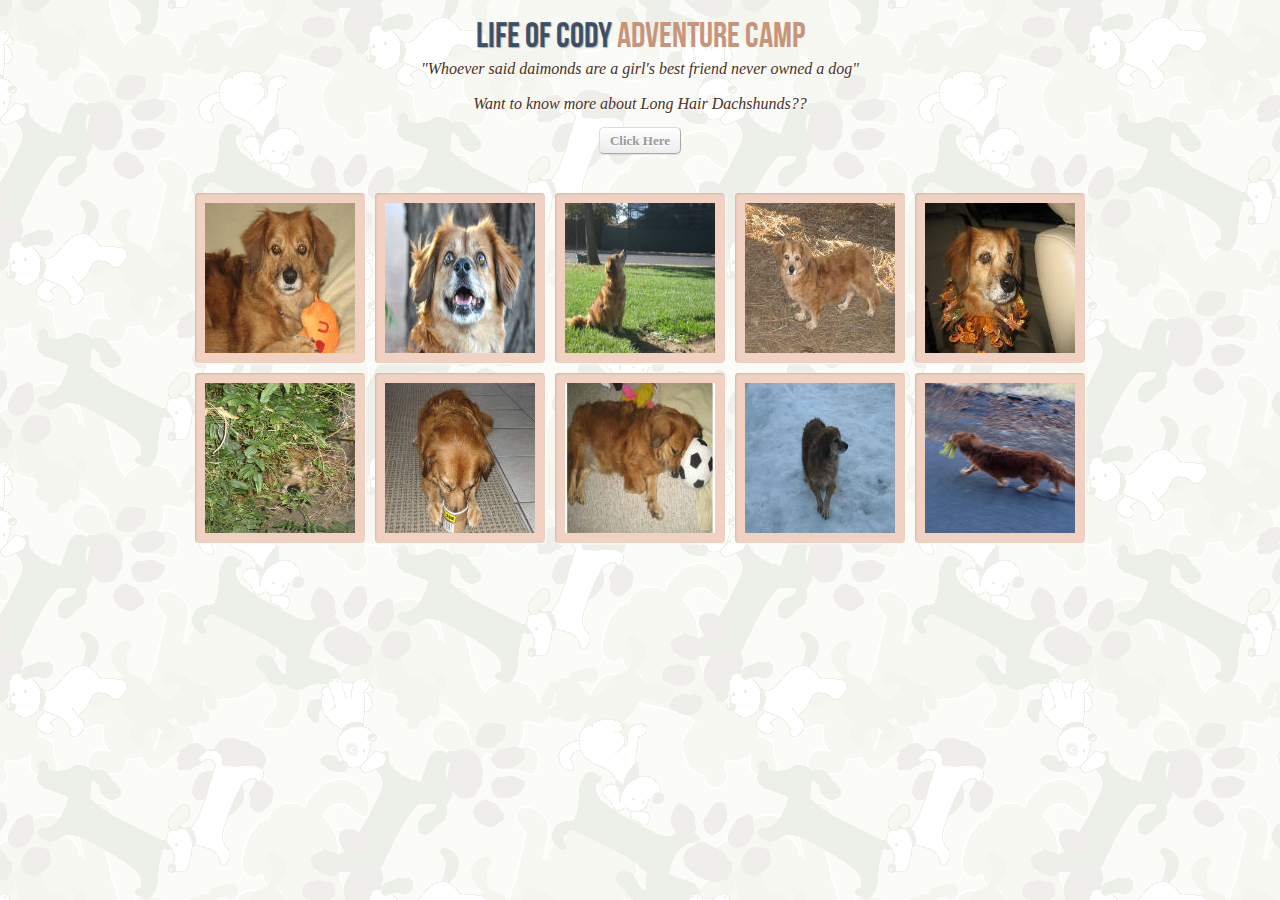
<file: CSS3-transitions/index.html>
<!DOCTYPE html>
 <html class="no-js" lang="en">
    <head>
		<meta charset="UTF-8" />
        <meta http-equiv="X-UA-Compatible" content="IE=edge,chrome=1"> 
        <title>CSS3 Image Transitions</title>
        <meta name="viewport" content="width=device-width, initial-scale=1.0"> 
        <meta name="description" content="CSS3 Lightbox - A CSS-only lightbox" />
        <meta name="keywords" content="css3, lightbox, overlay, effect, images, thumbnails" />
       <!-- Links to the stylesheet -->
        <link rel="stylesheet" type="text/css" href="css/demo.css" />
        <link rel="stylesheet" type="text/css" href="css/style.css" />
    </head>
    <body id="page">
        <div class="container">
   				<div class="clr"></div>
			<header>
				<h1>Life Of Cody <span>Adventure Camp</span></h1>
				<h2>"Whoever said daimonds are a girl's best friend never owned a dog"</h2><br>
			<!-- 	<h3>Image transition using CSS</h3><br> -->

				<h2>Want to know more about Long Hair Dachshunds??</h2>
				<p class="code-demos">
				<a class="current-demo" href="http://en.wikipedia.org/wiki/Dachshund">Click Here</a>
				</p>
			</header>
			<section>
				<ul class="lb-album">
						<!-- Setting up the properties of image 1-->
					<li>
						<a href="#image-1">
							<img src="images/thumbs/1.jpg" alt="image01">
							<span>Valentine's day</span>
						</a>
						<div class="lb-overlay" id="image-1">
							<a href="#page" class="lb-close">x Close</a>
							<img src="images/full/1.jpg" alt="image01" />
							<div>
								<h3>My Valentine<span></h3>
								<p>With his valentine's day gift</p>
							</div>
							
						</div>
					</li>
						
						<!-- setting up the properties of image 2-->
					<li>
						<a href="#image-2">
							<img src="images/thumbs/2.jpg" alt="image02">
							<span>Smiley Dog</span>
						</a>
						<div class="lb-overlay" id="image-2">
							<img src="images/full/2.jpg" alt="image02" />
							<div>							
								<h3>Thousand words in a smile<span></h3>
								<p>Have you seen a dog smile?</p>
							</div>
							<a href="#page" class="lb-close">x Close</a>
						</div>
					</li>
					<!-- setting up the properties of image 3 -->
					<li>
						<a href="#image-3">
							<img src="images/thumbs/3.jpg" alt="image03">
							<span>Squirrel Hunter</span>
						</a>
						<div class="lb-overlay" id="image-3">
							<img src="images/full/3.jpg" alt="image03" />
							<div>							
								<h3>Meh! how long should I wait<span></h3>
								<p>Long wait for a squirrel on the tree</p>
							</div>
							<a href="#page" class="lb-close">x Close</a>
						</div>
					</li>
					<!-- setting up the properties of image 4-->
					<li>
						<a href="#image-4">
							<img src="images/thumbs/4.jpg" alt="image04">
							<span>Gaze</span>
						</a>
						<div class="lb-overlay" id="image-4">
							<img src="images/full/4.jpg" alt="image04" />
							<div>							
								<h3>Behind these Hazel Eyes<span></h3>
								<p>At his best when meeting other dogs of similar age
								</p>
							</div>
							<a href="#page" class="lb-close">x Close</a>
						</div>
					</li>
					<!-- setting up the properties image 5-->
					<li>
						<a href="#image-5">
							<img src="images/thumbs/5.jpg" alt="image05">
							<span>Halloween</span>
						</a>
						<div class="lb-overlay" id="image-5">
							<img src="images/full/5.jpg" alt="image05" />
							<div>							
								<h3>Happy Halloween<span>/don't I look sazzy?/</h3>
								<p>In halloween costume and he loves to flaunt it</p>
							</div>
							<a href="#page" class="lb-close">x Close</a>
						</div>
					</li>
					<!-- setting up the properties of image 6 -->
					<li>
						<a href="#image-6">
							<img src="images/thumbs/6.jpg" alt="image06">
							<span>Camouflage</span>
						</a>
						<div class="lb-overlay" id="image-6">
							<img src="images/full/6.jpg" alt="image06" />
							<div>							
								<h3>Hidden behind the bushes</h3>
								<p>The master mind ready to hunt rabbits</p>
							</div>
							<a href="#page" class="lb-close">x Close</a>
						</div>
					</li>
					<!-- setting up the properties of image 7 -->
					<li>
						<a href="#image-7">
							<img src="images/thumbs/7.jpg" alt="image07">
							<span>Ice-cream Love</span>
						</a>
						<div class="lb-overlay" id="image-7">
							<img src="images/full/7.jpg" alt="image07" />
							<div>							
								<h3>Making Life Better</h3>
								<p>Love for ice-cream can never be replaced</p>
							</div>
							<a href="#page" class="lb-close">x Close</a>
						</div>
					</li>
					<!-- setting up the properties of image 8 -->
					<li>
						<a href="#image-8">
							<img src="images/thumbs/8.jpg" alt="image08">
							<span>The Dream</span>
						</a>
						<div class="lb-overlay" id="image-8">
							<img src="images/full/8.jpg" alt="image08" />
							<div>							
								<h3>Most priced possesion</h3>
								<p>His most favorite toy</p>
							</div>
							<a href="#page" class="lb-close">x Close</a>
						</div>
					</li>
					<!-- setting up the properties of image 9 -->
					<li>
						<a href="#image-9">
							<img src="images/thumbs/9.jpg" alt="image09">
							<span>Snow Dog</span>
						</a>
						<div class="lb-overlay" id="image-9">
							<img src="images/full/9.jpg" alt="image09" />
							<div>							
								<h3>Red nose doggy</h3>
								<p>Loves to play in the snow and leave his foot prints</p>
							</div>
							<a href="#page" class="lb-close">x Close</a>
						</div>
					</li>
					<!-- setting up the properties image 10 -->
					<li>
						<a href="#image-10">
							<img src="images/thumbs/10.jpg" alt="image10">
							<span>Macho Walk</span>
						</a>
						<div class="lb-overlay" id="image-10">
							<img src="images/full/10.jpg" alt="image10" />
							<div>							
								<h3>Toy comes with me</h3>
								<p>Walking with a toy in his mouth</p>
							</div>
							<a href="#page" class="lb-close">x Close</a>
						</div>
					</li>
				</ul>
			</section>
        </div>
    </body>
</html>
</file>
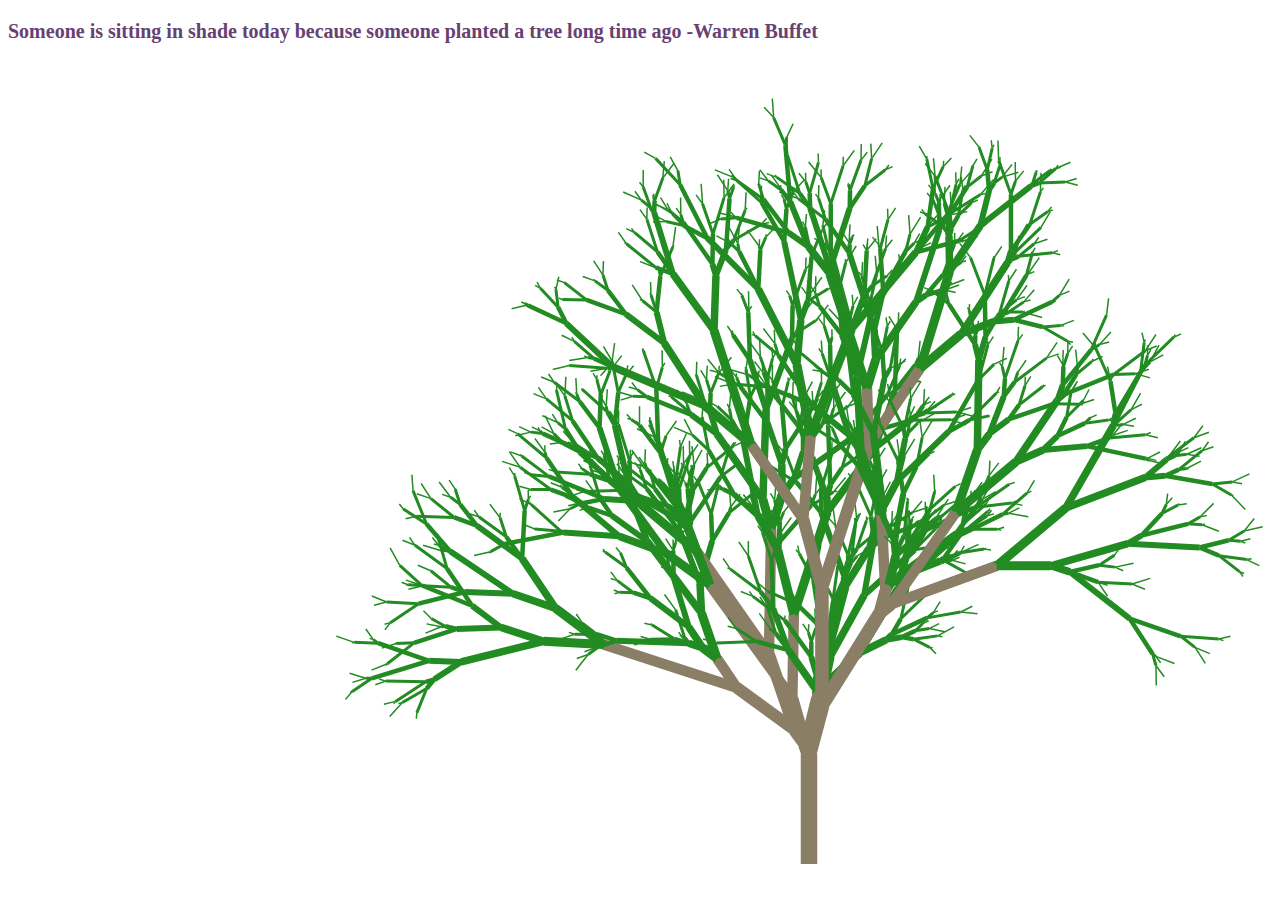
<file: canvas_tree.html>
<!doctype html>
<html lang="en">
	<head>
	    <meta charset="UTF-8" />
	    <title>Simple Tree Using HTML5 Canvas and JS</title>
	    <link href='http://fonts.googleapis.com/css?family=Shadows+Into+Light' rel='stylesheet' type='text/css'>
	<head>
 		<script type="text/javascript">
 			window.onload = draw;
 			function draw(){
		  var canvas = document.getElementById('myCanvas');
		  if (canvas.getContext){
		    var context = canvas.getContext('2d');
		    drawFractalTree(context); 
		  }
		  else{
		    alert("HTML5 Canvas isn't supported by your browser!");
		  }
		}
	 	function drawFractalTree(context){
	 		drawTree(context, 800, 800, -90, 11);
	 	}
	 	function drawTree(context, x1, y1, angle, depth){
	 		var BRANCH_LENGTH = random(0, 20);
	 		if (depth != 0){
				var x2 = x1 + (cos(angle) * depth * BRANCH_LENGTH);
				var y2 = y1 + (sin(angle) * depth * BRANCH_LENGTH);
				
				drawLine(context, x1, y1, x2, y2, depth);
				drawTree(context, x2, y2, angle - random(15,20), depth - 1);
				drawTree(context, x2, y2, angle + random(15,20), depth - 1);
			}
		}
	 function drawLine(context, x1, y1, x2, y2, thickness){
			context.fillStyle   = '#000';
			if(thickness > 6)	
				context.strokeStyle = 'rgb(139,126, 102)'; //Brown		
			else
				context.strokeStyle = 'rgb(34,139,34)'; //Green
	 		
	 		context.lineWidth = thickness * 1.5;
			context.beginPath();

	 		context.moveTo(x1,y1);
			context.lineTo(x2, y2);
			
	 		context.closePath();
			context.stroke();
		}
	 	function cos (angle) {
			return Math.cos(deg_to_rad(angle));
		}
	 function sin (angle) {
			return Math.sin(deg_to_rad(angle));
		}
	 	function deg_to_rad(angle){
			return angle*(Math.PI/180.0);
		}
		// randon function randomly picks a pattern for the tree and displays each time we refresh the page
	function random(min, max){
			return min + Math.floor(Math.random()*(max+1-min));
		}
	</script>
 	<style type="text/css">
  	canvas { border: 1px solid white; }
    h3 {
  	font-style: bold;
  	font-size: 20px;
  	color: #674172;
  	font-family: 'Lobster', cursive;
  }
  </style>
 </head>
	<body>
	 <h3>Someone is sitting in shade today because someone planted a tree long time ago
	 			-Warren Buffet</h3>

	<!-- 	 Adding canvas for the tree -->
  <canvas id="myCanvas" width="1500" height="800"></canvas>
</body>
</html>
</file>
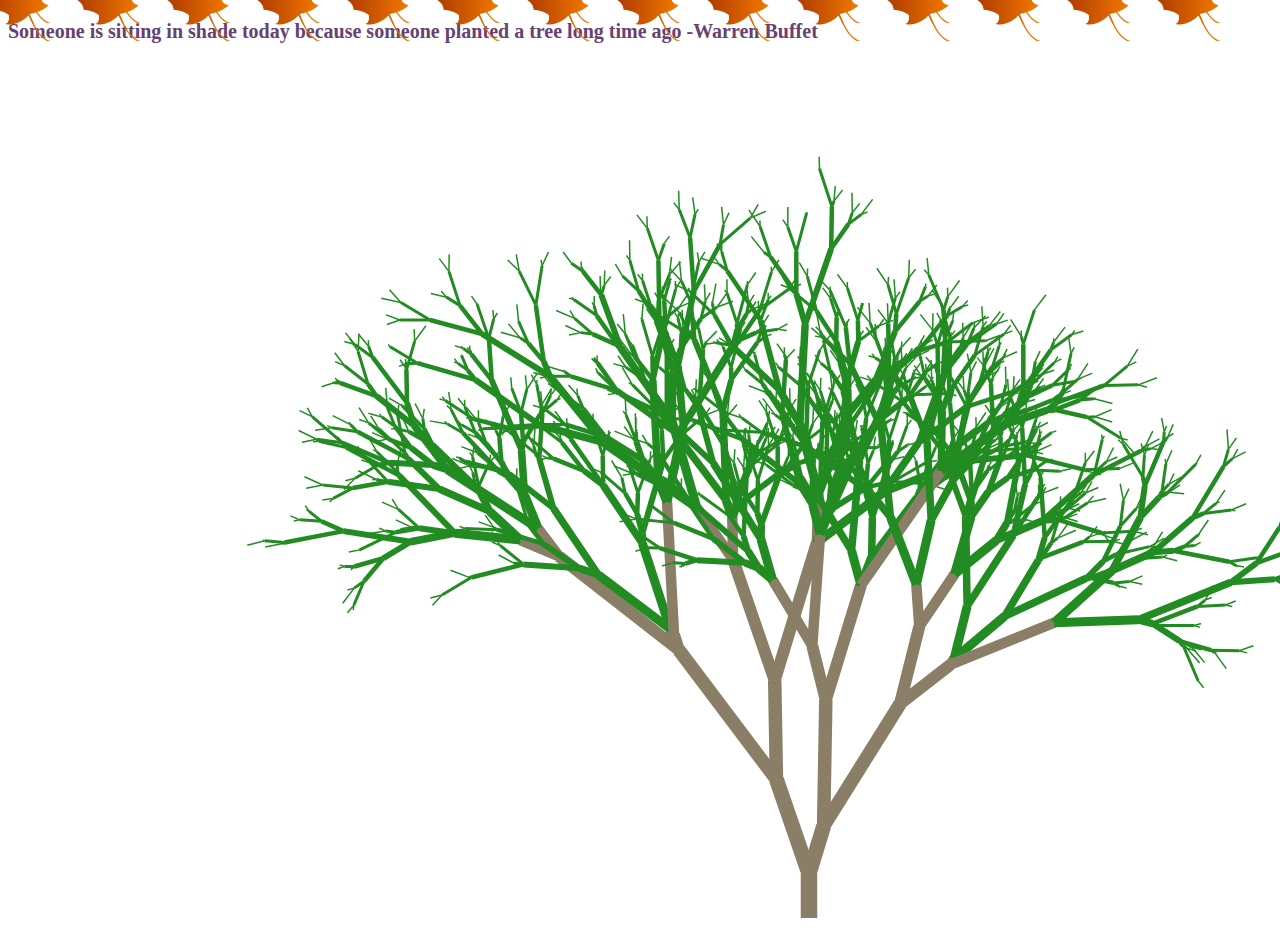
<file: falling_leaves/html5_tree.html>
<!doctype html>
<html lang="en">
 
<head>
<link href="style.css" rel="stylesheet" type="text/css">

<link href='http://fonts.googleapis.com/css?family=Shadows+Into+Light' rel='stylesheet' type='text/css'>
<script src= "script.js" type="text/javascript"></script>
<style type="text/css">
  canvas { border: 1px solid white; }
/*  body {
  	background-color: #81CFE0;
  }
  */
  h3 {
 /* 	font-family: lucida;*/
  	font-style: bold;
  	font-size: 20px;
  	color: #674172;
  	/*font-family: 'Shadows Into Light', cursive;*/
  	font-family: 'Lobster', cursive;
  }
</style>
</head>
 
<body>
	 <h3>Someone is sitting in shade today because someone planted a tree long time ago
	 			-Warren Buffet</h3>
	 	
	 	<!-- For falling leaves -->
	 <div class="fallingLeaves">
	 	<span></span>
		<span></span>
		<span></span>
		<span></span>
		<span></span>
		<span></span>
		<span></span>
		<span></span>
		<span></span>
		<span></span>
		<span></span>
		<span></span>
		<span></span>
		<span></span>
		<span></span>
		<span></span>
		<span></span>
		<span></span>
		<span></span>
		<span></span>
		<span></span>
		<span></span>
		<span></span>
		<span></span>
		<span></span>
		<span></span>
		<span></span>
		<span></span>
	</div>

<audio src="file:///Users/snasar/Downloads/Star_Spangled_Banner_instrumental.ogg" autoplay="autoplay" id="MusicPlayer">
	<embed src="http://file:///Users/snasar/Downloads/Star_Spangled_Banner_instrumental.ogg" autoplay="true" width="450" height="300" name="MusicPlayer" id="MusicPlayer" />
</audio>
<br />
  <canvas id="myCanvas" width="1500" height="800"></canvas>

</body>
</html>
</file>
<file: CSS3-transitions/css/demo.css>
@font-face {
    font-family: 'BebasNeueRegular';
    src: url('fonts/BebasNeue-webfont.eot');
    src: url('fonts/BebasNeue-webfont.eot?#iefix') format('embedded-opentype'),
         url('fonts/BebasNeue-webfont.woff') format('woff'),
         url('fonts/BebasNeue-webfont.ttf') format('truetype'),
         url('fonts/BebasNeue-webfont.svg#BebasNeueRegular') format('svg');
    font-weight: normal;
    font-style: normal;
}
/* CSS reset */
body,div,dl,dt,dd,ul,ol,li,h1,h2,h3,h4,h5,h6,pre,form,fieldset,input,textarea,p,blockquote,th,td { 
	margin:0;
	padding:0;
}
html,body {
	margin:0;
	padding:0;
}
table {
	border-collapse:collapse;
	border-spacing:0;
}
fieldset,img { 
	border:0;
}
input{
	border:1px solid #b0b0b0;
	padding:3px 5px 4px;
	color:#979797;
	width:190px;
}
address,caption,cite,code,dfn,th,var {
	font-style:normal;
	font-weight:normal;
}
ol,ul {
	list-style:none;
}
caption,th {
	text-align:left;
}
h1,h2,h3,h4,h5,h6 {
	font-size:100%;
	font-weight:normal;
}
q:before,q:after {
	content:'';
}
abbr,acronym { border:0;
}
/* General Demo Style */
body{
	font-family: Constantia, Palatino, "Palatino Linotype", "Palatino LT STD", Georgia, serif;
	background: #fbf8f4 url(../images/bg.jpg) repeat top left;
	font-weight: 400;
	font-size: 15px;
	color: #aa3e03;
	overflow-y: scroll;
}
.ie7 body{
	overflow:hidden;
}
a{
	color: #333;
	text-decoration: none;
}
.container{
	position: relative;
	text-align: center;
}
.clr{
	clear: both;
}
.container > header{
	padding: 20px 30px 10px 30px;
	margin: 0px 20px 10px 20px;
	position: relative;
	display: block;
	text-shadow: 1px 1px 1px rgba(0,0,0,0.2);
    text-align: center;
}
.container > header h1{
	font-family: 'BebasNeueRegular', 'Arial Narrow', Arial, sans-serif;
	font-size: 35px;
	line-height: 35px;
	position: relative;
	font-weight: 400;
	color: rgba(27,54,81,0.8);
	text-shadow: 1px 1px 1px rgba(0,0,0,0.3);
    padding: 0px 0px 5px 0px;
}
.container > header h1 span{
	color: #c7957b;
	text-shadow: 0px 1px 1px rgba(255,255,255,0.8);
}
.container > header h2, p.info{
	font-size: 16px;
	font-style: italic;
	color: #4a3124;
	text-shadow: 0px 1px 1px rgba(255,255,255,1);
}
/* Header Style */
.codrops-top{
	font-family:'Arial Narrow', Arial, sans-serif;
	line-height: 24px;
	font-size: 11px;
	width: 100%;
	background: #000;
	opacity: 0.9;
	text-transform: uppercase;
	z-index: 9999;
	position: relative;
	-moz-box-shadow: 1px 0px 2px #000;
	-webkit-box-shadow: 1px 0px 2px #000;
	box-shadow: 1px 0px 2px #000;
}
p.code-demos{
	text-align:center;
	display: block;
	padding: 14px;
}
p.code-demos a,
p.code-demos a.current-demo,
p.code-demos a.current-demo:hover{
    display: inline-block;
	border: 1px solid #ddd;
	border-color: #ddd #aaa #aaa #ddd;
	padding: 4px 10px 3px;
	font-size: 13px;
	line-height: 18px;
	margin: 0px 3px;
	font-weight: 800;
	-webkit-box-shadow: 0px 1px 1px rgba(0,0,0,0.1);
	-moz-box-shadow:0px 1px 1px rgba(0,0,0,0.1);
	box-shadow: 0px 1px 1px rgba(0,0,0,0.1);
	color: rgba(27,54,81,0.8);
	-webkit-border-radius: 5px;
	-moz-border-radius: 5px;
	border-radius: 5px;
	background: #fff;
	text-shadow: 0px 1px 1px rgba(255,255,255,0.9);
	background: -moz-linear-gradient(top, #ffffff 0%, #f6f6f6 47%, #ededed 100%);
	background: -webkit-gradient(linear, left top, left bottom, color-stop(0%,#ffffff), color-stop(47%,#f6f6f6), color-stop(100%,#ededed));
	background: -webkit-linear-gradient(top, #ffffff 0%,#f6f6f6 47%,#ededed 100%);
	background: -o-linear-gradient(top, #ffffff 0%,#f6f6f6 47%,#ededed 100%);
	background: -ms-linear-gradient(top, #ffffff 0%,#f6f6f6 47%,#ededed 100%);
	background: linear-gradient(top, #ffffff 0%,#f6f6f6 47%,#ededed 100%);
}
p.code-demos a:hover{
	background: #fff;
}
p.code-demos a:active{
	background: #e5e5e5;
	background: -moz-linear-gradient(top, #e5e5e5 0%, #ffffff 100%);
	background: -webkit-gradient(linear, left top, left bottom, color-stop(0%,#e5e5e5), color-stop(100%,#ffffff));
	background: -webkit-linear-gradient(top, #e5e5e5 0%,#ffffff 100%);
	background: -o-linear-gradient(top, #e5e5e5 0%,#ffffff 100%);
	background: -ms-linear-gradient(top, #e5e5e5 0%,#ffffff 100%);
	background: linear-gradient(top, #e5e5e5 0%,#ffffff 100%);
	-webkit-box-shadow: 0px 1px 1px rgba(255,255,255,0.9);
	-moz-box-shadow:0px 1px 1px rgba(255,255,255,0.9);
	box-shadow: 0px 1px 1px rgba(255,255,255,0.9);
}
p.code-demos a.current-demo,
p.code-demos a.current-demo:hover{
	color: #999;
}
/* Media Queries */
@media screen and (max-width: 767px) {
	.container > header{
		text-align: center;
	}
	p.code-demos {
		position: relative;
		top: auto;
		left: auto;
	}
}
</file>
<file: CSS3-transitions/css/style.css>
/* style.css file for CSS animations */
.lb-album{
	width: 900px;
	margin: 0 auto;
	font-family: 'BebasNeueRegular', 'Arial Narrow', Arial, sans-serif;
}
.lb-album li{
	float: left;
	margin: 5px;
	position: relative;
}
.lb-album li > a,
.lb-album li > a img{
	display: block;
}
.lb-album li > a{
	width: 150px;
	height: 150px;
	position: relative;
	padding: 10px;
	background: #f1d2c2;
	-webkit-box-shadow: 1px 1px 2px #fff, 1px 1px 2px rgba(158,111,86,0.3) inset;
	-moz-box-shadow: 1px 1px 2px #fff, 1px 1px 2px rgba(158,111,86,0.3) inset;
	box-shadow: 1px 1px 2px #fff, 1px 1px 2px rgba(158,111,86,0.3) inset;
	-moz-border-radius: 4px;
	-webkit-border-radius: 4px;
	border-radius: 4px 4px 4px 4px;
}
.lb-album li > a span{
	position: absolute;
	width: 150px;
	height: 150px;
	top: 10px;
	left: 10px;
	text-align: center;
	line-height: 150px;
	color: rgba(27,54,81,0.8);
	text-shadow: 0px 1px 1px rgba(255,255,255,0.6);
	font-size: 24px;
	opacity: 0;
	filter: alpha(opacity=0); /* internet explorer */
    -ms-filter:"progid:DXImageTransform.Microsoft.Alpha(opacity=0)"; /*IE8*/
	background: rgb(241,210,194);
	background: -moz-radial-gradient(center, ellipse cover, rgba(255,255,255,0.56) 0%, rgba(241,210,194,1) 100%);
	background: -webkit-gradient(radial, center center, 0px, center center, 100%, color-stop(0%,rgba(255,255,255,0.56)), color-stop(100%,rgba(241,210,194,1)));
	background: -webkit-radial-gradient(center, ellipse cover, rgba(255,255,255,0.56) 0%,rgba(241,210,194,1) 100%);
	background: -o-radial-gradient(center, ellipse cover, rgba(255,255,255,0.56) 0%,rgba(241,210,194,1) 100%);
	background: -ms-radial-gradient(center, ellipse cover, rgba(255,255,255,0.56) 0%,rgba(241,210,194,1) 100%);
	background: radial-gradient(center, ellipse cover, rgba(255,255,255,0.56) 0%,rgba(241,210,194,1) 100%);
	-webkit-transition: opacity 0.3s linear;
	-moz-transition: opacity 0.3s linear;
	-o-transition: opacity 0.3s linear;
	-ms-transition: opacity 0.3s linear;
	transition: opacity 0.3s linear;
}
.lb-album li > a:hover span{
	opacity: 1;
	filter: alpha(opacity=99); /* internet explorer */
    -ms-filter:"progid:DXImageTransform.Microsoft.Alpha(opacity=99)"; /*IE8*/
}
.lb-overlay{
	width: 0px;
	height: 0px;
	position: fixed;
	overflow: hidden;
	left: 0px;
	top: 0px;
	padding: 0px;
	z-index: 99;
	text-align: center;
	background: rgb(241,210,194);
	background: -moz-radial-gradient(center, ellipse cover, rgba(255,255,255,0.56) 0%, rgba(241,210,194,1) 100%);
	background: -webkit-gradient(radial, center center, 0px, center center, 100%, color-stop(0%,rgba(255,255,255,0.56)), color-stop(100%,rgba(241,210,194,1)));
	background: -webkit-radial-gradient(center, ellipse cover, rgba(255,255,255,0.56) 0%,rgba(241,210,194,1) 100%);
	background: -o-radial-gradient(center, ellipse cover, rgba(255,255,255,0.56) 0%,rgba(241,210,194,1) 100%);
	background: -ms-radial-gradient(center, ellipse cover, rgba(255,255,255,0.56) 0%,rgba(241,210,194,1) 100%);
	background: radial-gradient(center, ellipse cover, rgba(255,255,255,0.56) 0%,rgba(241,210,194,1) 100%);
}
.lb-overlay > div{
	position: relative;
	color: rgba(27,54,81,0.8);
	opacity: 0;
	filter: alpha(opacity=0); /* internet explorer */
    -ms-filter:"progid:DXImageTransform.Microsoft.Alpha(opacity=0)"; /*IE8*/
	width: 550px;
	margin: 10px auto 0px auto;
	text-shadow: 0px 1px 1px rgba(255,255,255,0.6);
	-webkit-transition: opacity 0.3s linear 1.3s;
	-moz-transition: opacity 0.3s linear 1.3s;
	-o-transition: opacity 0.3s linear 1.3s;
	-ms-transition: opacity 0.3s linear 1.3s;
	transition: opacity 0.3s linear 1.3s;
}
.lb-overlay div h3,
.lb-overlay div p{
	padding: 0px 20px;
	width: 200px;
	height: 60px;
}
.lb-overlay div h3{
	font-size: 36px;
	float: left;
	text-align: right;
	border-right: 1px solid rgba(27,54,81,0.4);
}
.lb-overlay div h3 span,
.lb-overlay div p{
	font-size: 16px;
	font-family: Constantia, Palatino, "Palatino Linotype", "Palatino LT STD", Georgia, serif;
	font-style: italic;
}
.lb-overlay div h3 span{
	display: block;
	line-height: 6px;
}
.lb-overlay div p{
	text-align: left;
	float: left;
	width: 260px;
}
.lb-overlay a.lb-close{
	background: rgba(27,54,81,0.8);
	z-index: 1001;
	color: #fff;
	position: absolute;
	top: 43px;
	left: 50%;
	font-size: 15px;
	line-height: 26px;
	text-align: center;
	width: 50px;
	height: 23px;
	overflow: hidden;
	margin-left: -25px;
	opacity: 0;
	filter: alpha(opacity=0); /* internet explorer */
    -ms-filter:"progid:DXImageTransform.Microsoft.Alpha(opacity=0)"; /*IE8*/
	-webkit-box-shadow: 0px 1px 2px rgba(0,0,0,0.3);
	-moz-box-shadow: 0px 1px 2px rgba(0,0,0,0.3);
	box-shadow: 0px 1px 2px rgba(0,0,0,0.3);
	-webkit-transition: opacity 0.3s linear 1.2s;
	-moz-transition: opacity 0.3s linear 1.2s;
	-o-transition: opacity 0.3s linear 1.2s;
	-ms-transition: opacity 0.3s linear 1.2s;
	transition: opacity 0.3s linear 1.2s;
}
.lb-overlay img{
	/* height: 100%; For Opera max-height does not seem to work */
	max-height: 100%;
	position: relative;
	-webkit-box-shadow: 1px 1px 4px rgba(0,0,0,0.3);
	-moz-box-shadow: 1px 1px 4px rgba(0,0,0,0.3);
	box-shadow: 0px 2px 7px rgba(0,0,0,0.2);
}
.lb-overlay:target {
	width: auto;
	height: auto;
	bottom: 0px;
	right: 0px;
	padding: 80px 100px 120px 100px;
}
.lb-overlay:target img {
	-webkit-animation: fadeInScale 1.2s ease-in-out;
	-moz-animation: fadeInScale 1.2s ease-in-out;
	-o-animation: fadeInScale 1.2s ease-in-out;
	-ms-animation: fadeInScale 1.2s ease-in-out;
	animation: fadeInScale 1.2s ease-in-out;
}
.lb-overlay:target a.lb-close,
.lb-overlay:target > div{
	opacity: 1;
	filter: alpha(opacity=99); /* internet explorer */
    -ms-filter:"progid:DXImageTransform.Microsoft.Alpha(opacity=99)"; /*IE8*/
}
@-webkit-keyframes fadeInScale {
  0% { -webkit-transform: scale(0.6); opacity: 0; }
  100% { -webkit-transform: scale(1); opacity: 1; }
}
@-moz-keyframes fadeInScale {
  0% { -moz-transform: scale(0.6); opacity: 0; }
  100% { -moz-transform: scale(1); opacity: 1; }
}
@-o-keyframes fadeInScale {
  0% { -o-transform: scale(0.6); opacity: 0; }
  100% { -o-transform: scale(1); opacity: 1; }
}
@-ms-keyframes fadeInScale {
  0% { -ms-transform: scale(0.6); opacity: 0; }
  100% { -ms-transform: scale(1); opacity: 1; }
}
@keyframes fadeInScale {
  0% { transform: scale(0.6); opacity: 0; }
  100% { transform: scale(1); opacity: 1; }
}

/* 
	100% Height for Opera as the max-height seems to be ignored, not optimal for large screens 
	http://bricss.net/post/11230266445/css-hack-to-target-opera 
*/
x:-o-prefocus, .lb-overlay img {
    height: 100%;
}
</file>
<file: falling_leaves/style.css>
.fallingLeaves {
    text-align: center;
}
.fallingLeaves span {
    display: inline-block;
    width: 80px;
    height: 80px;
	margin: -280px 40px 54px  -34px;
	background:url("leaf.png");
    
    -webkit-animation: fallingLeaves 10s infinite  linear;
    -moz-animation: fallingLeaves 10s infinite  linear;
}
.fallingLeaves span:nth-child(5n+5) {

    -webkit-animation-delay: 1.3s;
    -moz-animation-delay: 1.3s;
}
.fallingLeaves span:nth-child(3n+2) {

    -webkit-animation-delay: 1.5s;
    -moz-animation-delay: 1.5s;
}
.fallingLeaves span:nth-child(2n+5) {

    -webkit-animation-delay: 1.7s;
    -moz-animation-delay: 1.7s;
}

.fallingLeaves span:nth-child(3n+10) {

    -webkit-animation-delay: 2.7s;
    -moz-animation-delay: 2.7s;
}
.fallingLeaves span:nth-child(7n+2) {

    -webkit-animation-delay: 3.5s;
    -moz-animation-delay: 3.5s;
}
.fallingLeaves span:nth-child(4n+5) {

    -webkit-animation-delay: 5.5s;
    -moz-animation-delay: 5.5s;
}
.fallingLeaves span:nth-child(3n+7) {

    -webkit-animation-delay: 8s;
    -moz-animation-delay: 8s;
}
@-webkit-keyframes fallingLeaves {
  0% {
    opacity: 1;

	-webkit-transform: translate(0, 0px) rotateZ(0deg);
  }
  75% {
    opacity: 1;

	-webkit-transform: translate(100px, 600px) rotateZ(270deg); 
  }
  100% {
    opacity: 0;

	-webkit-transform: translate(150px, 800px) rotateZ(360deg);
  }
}
@-moz-keyframes fallingLeaves {
  0% {
    opacity: 1;
    
	-webkit-transform: translate(0, 0px) rotateZ(0deg);
  }
  75% {
    opacity: 1;
   
	-webkit-transform: translate(100px, 600px) rotateZ(270deg); 
  }
  100% {
    opacity: 0;
    
	-webkit-transform: translate(150px, 800px) rotateZ(360deg);
  }
}
</file>
